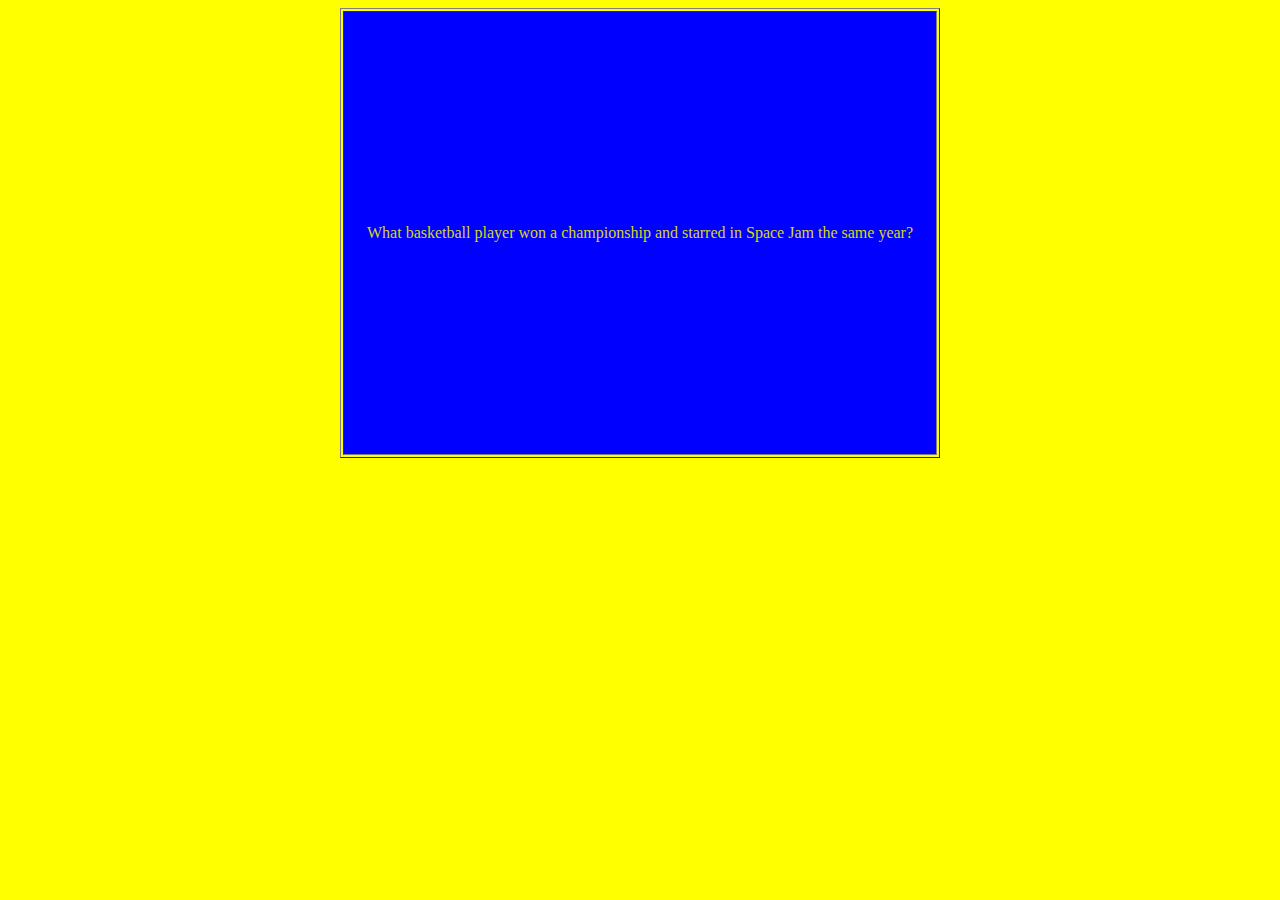
<file: questions.html>
<!DOCTYPE html>
<html lang="en">
<head>
    <meta charset="UTF-8">
    <meta name="viewport" content="width=device-width, initial-scale=1.0">
    <meta http-equiv="X-UA-Compatible" content="ie=edge">
    <title>Questions</title>

    <link rel="stylesheet" type="text/css" href="style.css">
</head>
<body>
    <table align="center" border="1" width='600' height="450"> 
        <tr>
    <td id="Micheal-Jordan">What basketball player won a championship and starred in Space Jam the same year? </td>
    
</tr>
    </table>
</body>
</html>
</file>
<file: style.css>
header{
    display: flex;
justify-content: center;
color: blue;

}

body {
    background-color: yellow;
}

h1{
    display: flex;
    justify-content: center;
    color: #15058A;
    
}

img {
    display: flex;
    justify-content: center;
    flex-direction: center;
    margin: auto;
    width: 50%;
    height: 300px;
}

.btn-primary {
    display: flex;
    justify-content: center;
    align-content: center;
    align-items: center;
    color: blue;
    background-color:white;
    margin: auto;
    position: relative;
    top: 30px;
    width: 100px;
    text-decoration: none;
}
td {
    width: 100px;
    height:  100px;
    text-align: center;
    color: #D5D51E;
    background-color: blue;

}
</file>
